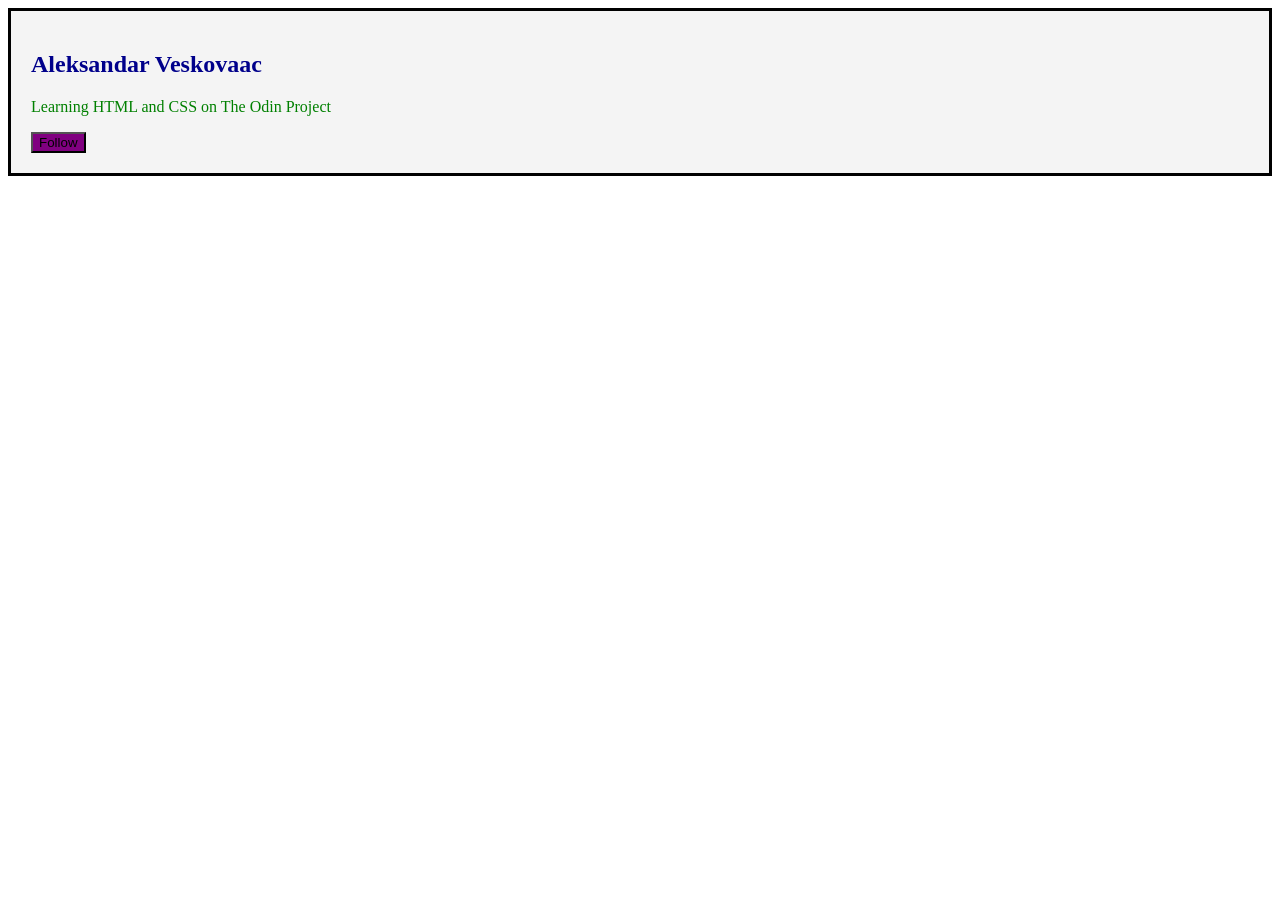
<file: 01-Profile-Card/index.html>
<!DOCTYPE html>
<html lang="en">
<head>
    <meta charset="UTF-8">
    <meta name="viewport" content="width=device-width, initial-scale=1.0">
    <title>Document</title>
    <link rel="stylesheet" href="style.css">
</head>
<body>
    
    <div class="card featured">
        <h2>Aleksandar Veskovaac</h2>
        <p class="description"> Learning HTML and CSS on The Odin Project </p>
        <button class="btn primary">Follow</button>
    </div>

</body>
</html>
</file>
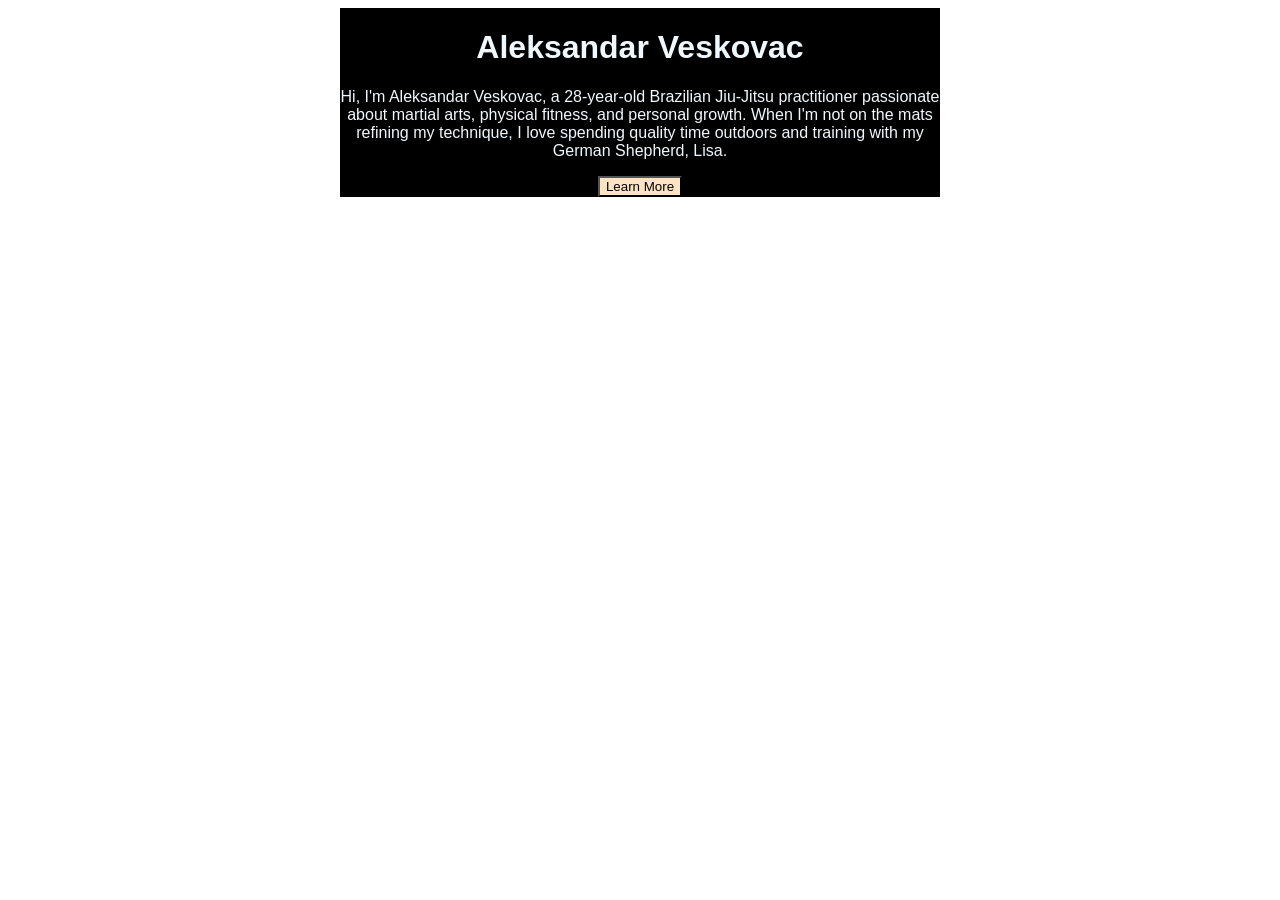
<file: 01.1-Profile-Card/index.html>
<!DOCTYPE html>
<html lang="en">
<head>
    <meta charset="UTF-8">
    <meta name="viewport" content="width=device-width, initial-scale=1.0">
    <title>Profile Card</title>
    <link rel="stylesheet" href="style.css">
</head>
<body>
    <Div id="box">
        <h1 class="name text">Aleksandar Veskovac</h1>
        <p class="text">Hi, I'm Aleksandar Veskovac, a 28-year-old Brazilian Jiu-Jitsu practitioner
        passionate about martial arts, physical fitness, and personal growth. When I'm
        not on the mats refining my technique, I love spending quality time outdoors
         and training with my German Shepherd, Lisa.</p>
         <button class="btn">Learn More</button>
    </Div>
</body>
</html>
</file>
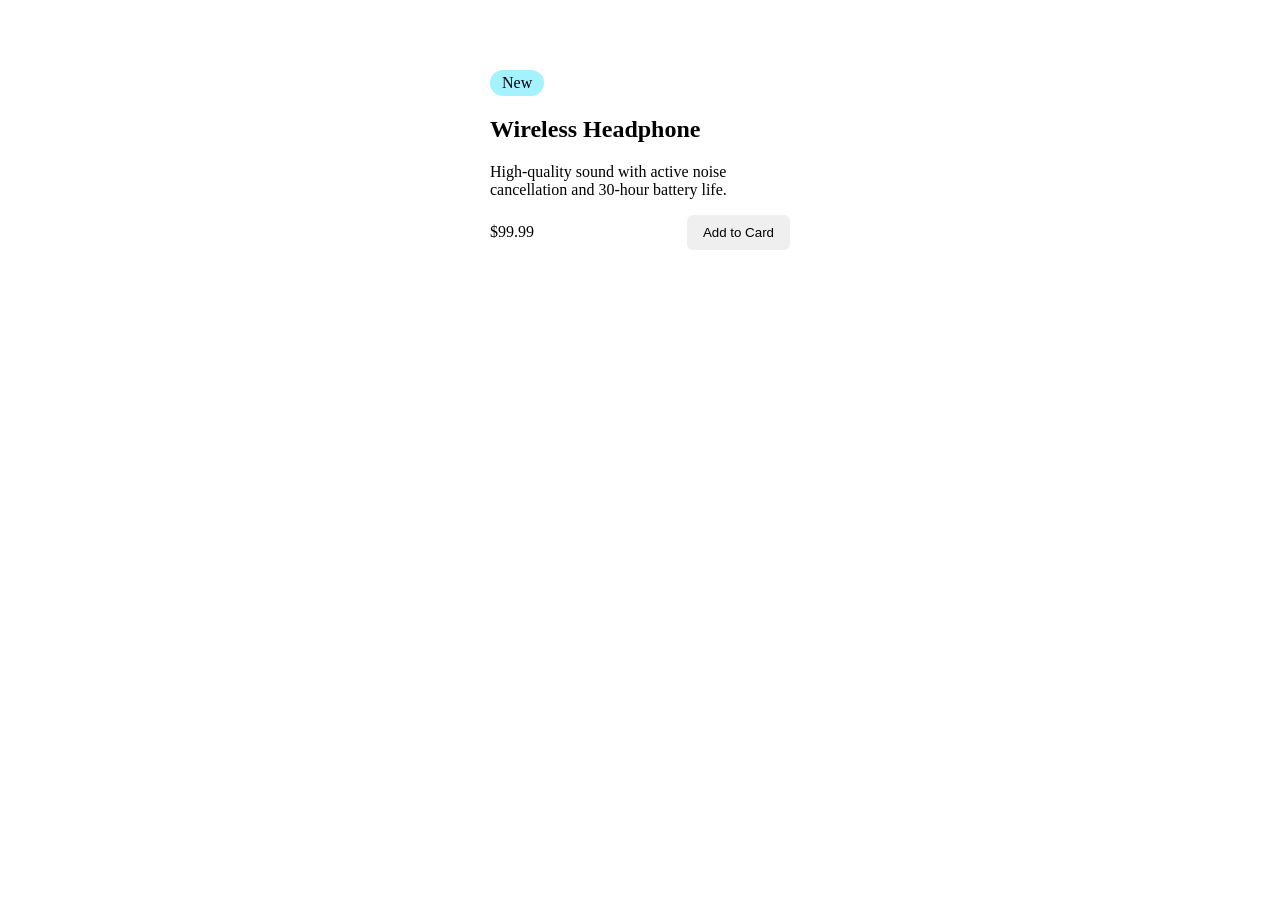
<file: 02-Product-Card/index.html>
<!DOCTYPE html>
<html lang="en">
<head>
    <meta charset="UTF-8">
    <meta name="viewport" content="width=device-width, initial-scale=1.0">
    <title>Document</title>
    <link rel="stylesheet" href="style.css">
</head>
<body>
    <div class="product-card">
        <div class="badge">New</div>
        <h2 class="title">Wireless Headphone</h2>
        <p class="description">High-quality sound with active noise cancellation and 30-hour battery life.</p>
        
        <div class="price-container">
            <span class="price">$99.99</span>
            <button class="add-to-cart-btn">Add to Card</button>
        </div>
    </div>

    
</body>
</html>
</file>
<file: 01-Profile-Card/style.css>
.card { background-color: #f4f4f4;
        padding: 20px;
        color: darkblue;}

.card.featured { border: 3px solid black;}

.description { color: red;}
.description { color: green;}

.btn.primary { background-color: white;}
.btn.primary { background-color: purple;}
</file>
<file: 01.1-Profile-Card/style.css>
body {font-family: Arial, Helvetica, sans-serif;
      display: flex;
      flex-direction: column;
      align-items: center;}

#box {background-color: black;}

.text {max-width: 600px;
       text-align: center; 
       color: aliceblue;}

.btn {display: block;
      margin: 0 auto;
      background-color: bisque;
      color: black;}
</file>
<file: 02-Product-Card/style.css>
.product-card { width: 300px;
                padding: 20px;
                margin: 50px auto;
                background-color: #ffffff;
                border-radius: 12px;}

.badge {background-color: #a3f2fd;
        display: inline-block;
        padding: 4px 12px;
        border-radius: 20px;}

.price-container {display: flex;
                  justify-content: space-between;
                  align-items: center;}

.add-to-cart-btn {border: none;
                  padding: 10px 16px;
                  border-radius: 6px;
                  cursor: pointer;}

.add-to-cart-btn:hover { background-color: #333333;
                         box-shadow: 0 8px 16px rgba(0, 0, 0, 0.1);}
</file>
